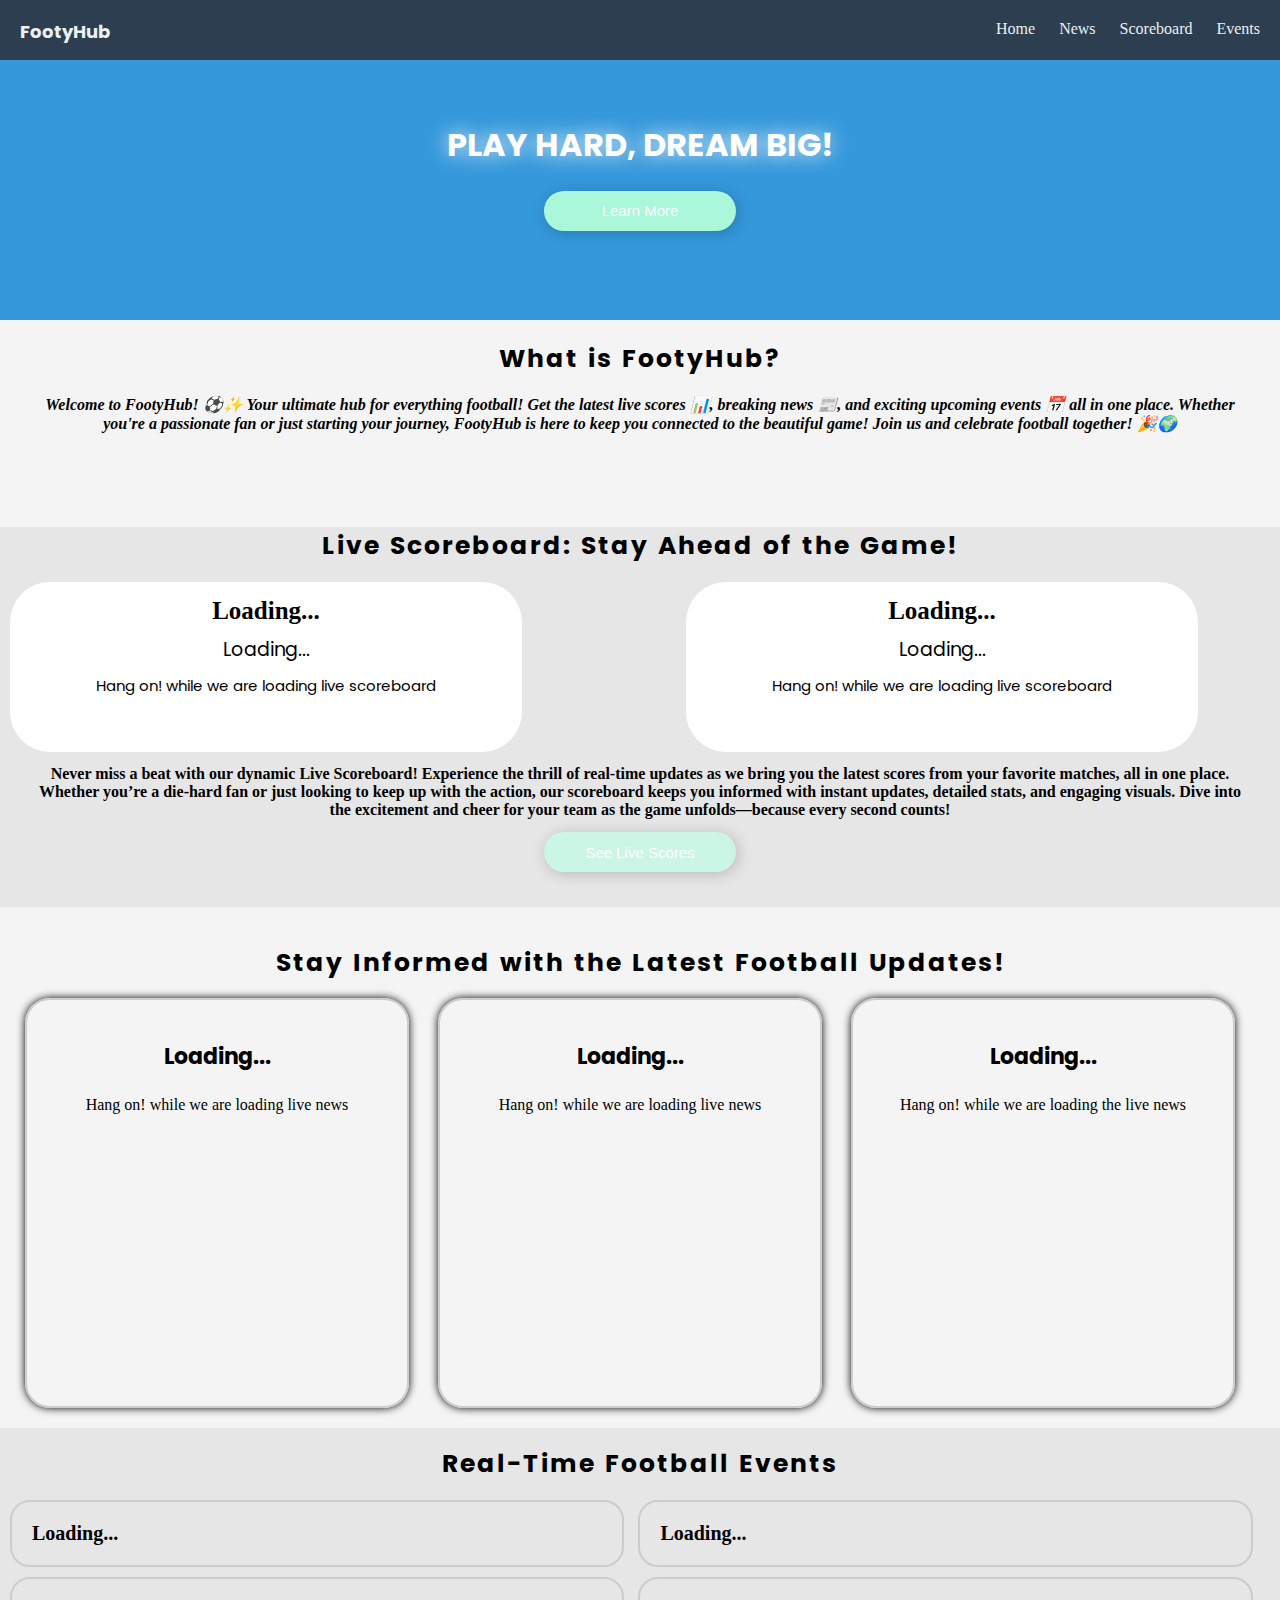
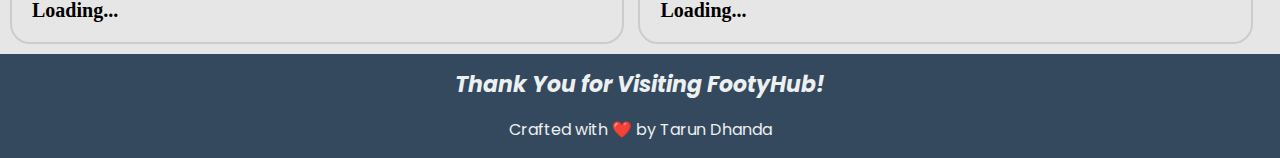
<file: index.html>
<!DOCTYPE html>
<html lang="en">

    <head>
        <meta charset="UTF-8" />
        <meta name="viewport" content="width=device-width, initial-scale=1.0" />
        <link rel="stylesheet" href="styles.css" />
        <title>FootyHub</title>
    </head>

    <body>
        <nav>
            <p class="navbar-title">FootyHub</p>
            <a href="index.html" class="navbar-link">Home</a>
            <a href="news.html" class="navbar-link">News</a>
            <a href="scoreboard.html" class="navbar-link">Scoreboard</a>
            <a href="events.html" class="navbar-link"
                style="margin-right: 20px">Events</a>
        </nav>
        <header>
            <div class="hero">
                <h1 class="hero-title">PLAY HARD, DREAM BIG!</h1>
                <center><button class="hero-button"><a href="#scoreboard-section" style="text-decoration: none; color: white;">Learn More</a></button></center>
            </div>
        </header>
        <section>
            <div class="home-intro-section">
                <h1 class="home-intro-title">What is FootyHub?</h1>
                <p class="home-intro-content">Welcome to FootyHub! ⚽✨ Your
                    ultimate hub for everything football! Get the latest live
                    scores 📊, breaking news 📰, and exciting upcoming events 📅
                    all in one place. Whether you're a passionate fan or just
                    starting your journey, FootyHub is here to keep you
                    connected to the beautiful game! Join us and celebrate
                    football together! 🎉🌍 </p>
            </div>
            <div class="home-scoreboard-section" id="scoreboard-section">
                <h1 class="home-scoreboard-title" >Live Scoreboard: Stay Ahead of
                    the Game!</h1>
                <div class="home-scoreboard-card1">
                    <p class="home-scoreboard-card-title1">Loading...</p>
                    <p class="home-scoreboard-card-subtitle1">Loading...</p>
                    <p class="home-scoreboard-content1">Hang on! while we are loading live scoreboard</p>
                </div>
                <div class="home-scoreboard-card2">
                    <p class="home-scoreboard-card-title2">Loading...</p>
                    <p class="home-scoreboard-card-subtitle2">Loading...</p>
                    <p class="home-scoreboard-content2">Hang on! while we are loading live scoreboard</p>
                </div>
                <h2 class="home-scoreboard-description">Never miss a beat with
                    our dynamic Live Scoreboard! Experience the thrill of
                    real-time updates as we bring you the latest scores from
                    your favorite matches, all in one place. Whether you’re a
                    die-hard fan or just looking to keep up with the action, our
                    scoreboard keeps you informed with instant updates, detailed
                    stats, and engaging visuals. Dive into the excitement and
                    cheer for your team as the game unfolds—because every second
                    counts!</h2>
                <center><button class="home-scoreboard-button"> <a href="scoreboard.html" style="text-decoration: none; color: white;">See Live
                        Scores</a></button> </center>
            </div>
            <div class="home-news-section">
                <h1 class="home-news-title"> Stay Informed with the Latest
                    Football Updates!</h1>
                <div class="home-news-section-card1">
                    <h1 class="home-news-card1-title">Loading...</h1>
                    <p class="home-news-card1-content">Hang on! while we are loading live news</p>
                </div>
                <div class="home-news-section-card2">
                    <h1 class="home-news-card2-title">Loading...</h1>
                    <p class="home-news-card2-content">Hang on! while we are loading live news</p>
                </div>
                <div class="home-news-section-card3">
                    <h1 class="home-news-card3-title">Loading...</h1>
                    <p class="home-news-card3-content">Hang on! while we are loading the live news</p>
                </div>
            </div>

            <div class="home-events-section">
                <h1 class="home-events-title">Real-Time Football Events</h1>
                <div class="home-events-section-card1">
                    <p class="home-events-section-card-title">Loading...</p>
                    <p class="home-events-section-card-match-date"></p>
                    <p class="home-events-section-card-teams"></p>
                    <p class="home-events-section-card-stadium"></p>
            </div>
                <div class="home-events-section-card2">
                    <p class="home-events-section-card-title">Loading...</p>
                    <p class="home-events-section-card-match-date"></p>
                    <p class="home-events-section-card-teams"></p>
                    <p class="home-events-section-card-stadium"></p>
                </div>
                <div class="home-events-section-card3">
                    <p class="home-events-section-card-title">Loading...</p>
                    <p class="home-events-section-card-match-date"></p>
                    <p class="home-events-section-card-teams"></p>
                    <p class="home-events-section-card-stadium"></p>
                </div>
                <div class="home-events-section-card4">
                    <p class="home-events-section-card-title">Loading...</p>
                    <p class="home-events-section-card-match-date"></p>
                    <p class="home-events-section-card-teams"></p>
                    <p class="home-events-section-card-stadium"></p>
                </div>
            </div>
            </section>

            <footer>
                <h1 class="footer-title">Thank You for Visiting FootyHub!</h1>
                <p class="footer-content">Crafted with ❤️ by Tarun Dhanda</p>
            </footer>
            <script src="script.js"></script>
        </body>

    </html>
</file>
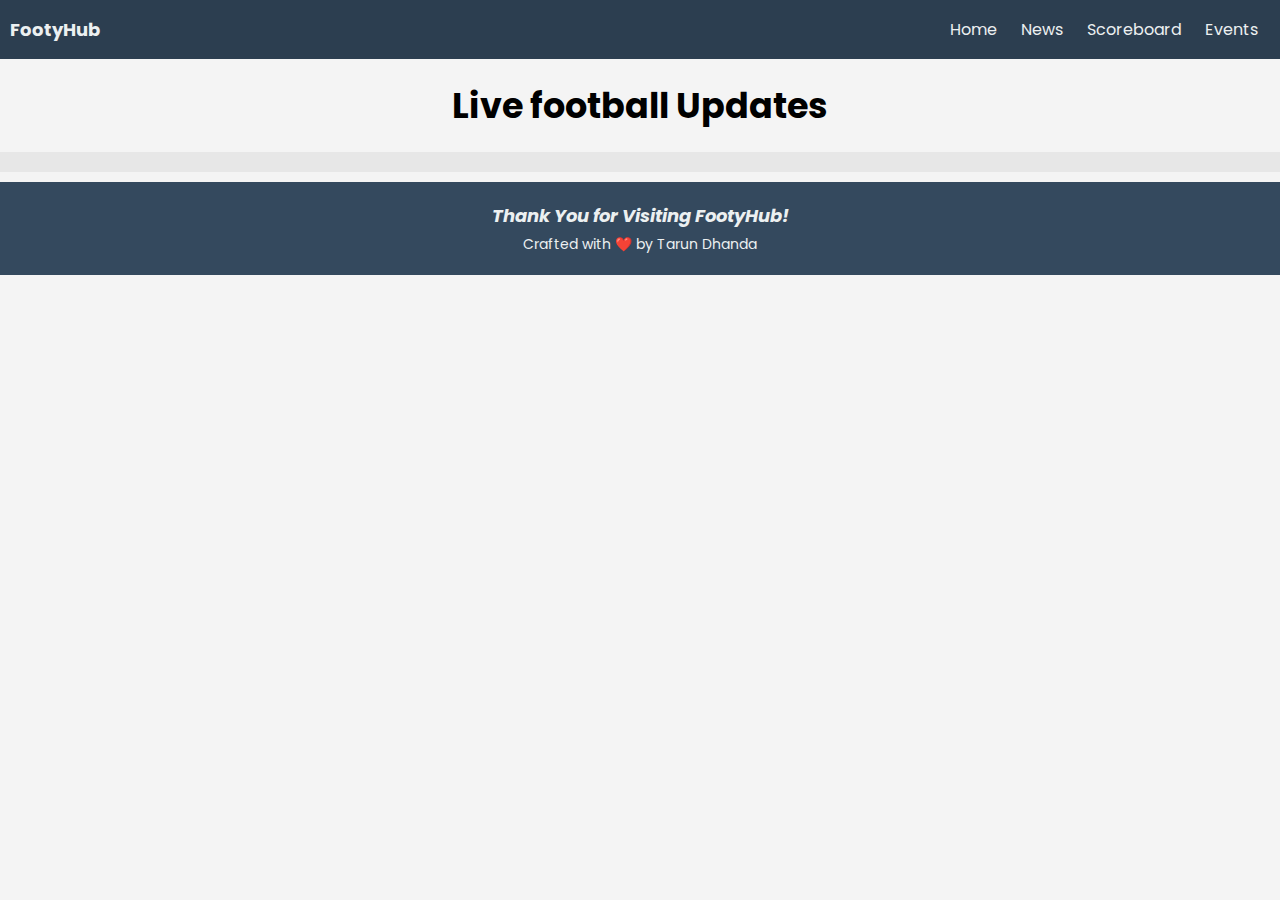
<file: events.html>
<!DOCTYPE html>
<html lang="en">
<head>
    <meta charset="UTF-8">
    <meta name="viewport" content="width=device-width, initial-scale=1.0">
    <title>Live football events</title>

    <style>
        @import url("https://fonts.googleapis.com/css2?family=Poppins:wght@300;400;600;700&display=swap");

        * {
            box-sizing: border-box;
        }

        body {
            margin: 0;
            padding: 0;
            overflow-x: hidden;
            background-color: #f4f4f4;
            font-family: "Poppins", sans-serif;
        }

        nav {
            width: 100%;
            background-color: #2c3e50;
            padding: 10px;
            display: flex;
            justify-content: space-between;
            align-items: center;
            flex-wrap: wrap;
        }

        .navbar-title {
            color: #ecf0f1;
            font-size: 18px;
            font-weight: bold;
            margin: 0;
        }

        .navbar-links {
            display: flex;
            flex-wrap: wrap;
            justify-content: flex-end;
        }

        .navbar-link {
            text-decoration: none;
            color: #ecf0f1;
            padding: 5px 10px;
            margin: 2px;
            font-size: 14px;
            transition: color 0.3s ease;
        }

        .navbar-link:hover {
            color: #e74c3c;
        }

        .header-title {
            font-size: 28px;
            text-align: center;
            margin: 20px 0;
        }

        section {
            background-color: #cccccc4f;
            width: 100%;
            padding: 10px;
        }

        .card-title {
            font-size: 20px;
            text-align: center;
        }

        .card-match-date, .card-teams, .card-stadium-name, .card-score, .card-status {
            font-size: 14px;
            text-align: center;
        }

        .card-stadium-name {
            margin-bottom: 15px;
        }

        .card {
            width: 100%;
            border: 2px solid white;
            border-radius: 15px;
            background-color: white;
            box-shadow: 0 0 12px #ccc;
            margin: 10px 0;
            padding: 15px;
            margin-left: 10px;
        }

        #events-container {
            display: flex;
            flex-direction: column;
            align-items: center;
        }

        footer {
            width: 100%;
            background-color: #34495e;
            padding: 15px 0;
            margin-top: 10px;
        }

        .footer-title {
            font-size: 18px;
            text-align: center;
            font-style: italic;
        }

        .footer-content {
            text-align: center;
            font-weight: normal;
            animation: footer 3s infinite;
            font-size: 14px;
        }

        .footer-title,
        .footer-content {
            color: #ecf0f1;
            margin: 5px 0;
        }

        @keyframes footer {
            0% {opacity: 75%;}
            25%{opacity: 80%;}
            50%{opacity: 85%;}
            75%{opacity: 90%;}
            100%{opacity: 75%;}
        }

        /* Responsive Design */
        @media only screen and (min-width: 768px) {
            .card {
                width: calc(50% - 20px);
            }

            #events-container {
                flex-direction: row;
                flex-wrap: wrap;
                justify-content: center;
            }

            .navbar-link {
                font-size: 16px;
            }
        }

        @media only screen and (max-width: 426px) {
            .navbar-link {
                font-size: 10px;
                margin: 0;
                padding: 0;
                margin-left: 12px;
            }
        }

        @media only screen and (min-width: 1024px) {
            .card {
                width: calc(33.33% - 20px);
            }

            .header-title {
                font-size: 35px;
            }
        }
    </style>
</head>
<body>
    <nav>
        <p class="navbar-title">FootyHub</p>
        <div class="navbar-links">
            <a href="index.html" class="navbar-link">Home</a>
            <a href="news.html" class="navbar-link">News</a>
            <a href="scoreboard.html" class="navbar-link">Scoreboard</a>
            <a href="events.html" class="navbar-link">Events</a>
        </div>
    </nav>

    <header>
        <h1 class="header-title">Live football Updates</h1>
    </header>

    <section id="events-container">
        <!-- Event cards will be dynamically inserted here -->
    </section>

    <footer>
        <h1 class="footer-title">Thank You for Visiting FootyHub!</h1>
        <p class="footer-content">Crafted with ❤️ by Tarun Dhanda</p>
    </footer>
    <script>
        const API_KEY = 'YOUR_API_KEY'; // Replace with your actual API key
        const API_URL = 'https://v3.football.api-sports.io/fixtures';
        const UPDATE_INTERVAL = 2 * 60 * 60 * 1000; // 2 hours in milliseconds

        let cache = {
            allEvents: [],
            lastUpdated: 0
        };

        function loadCacheFromStorage() {
            const storedCache = localStorage.getItem('footballEventsCache');
            if (storedCache) {
                cache = JSON.parse(storedCache);
            }
        }

        function saveCacheToStorage() {
            localStorage.setItem('footballEventsCache', JSON.stringify(cache));
        }

        async function fetchAllEvents() {
            try {
                const currentTime = Date.now();
                if (currentTime - cache.lastUpdated < UPDATE_INTERVAL) {
                    console.log('Using cached data');
                    updateDisplay();
                    return;
                }

                const response = await fetch(`${API_URL}?live=all`, {
                    method: 'GET',
                    headers: {
                        'x-rapidapi-host': 'v3.football.api-sports.io',
                        'x-rapidapi-key': API_KEY
                    }
                });

                if (!response.ok) {
                    throw new Error(`HTTP error! status: ${response.status}`);
                }

                const data = await response.json();
                cache.allEvents = data.response;
                cache.lastUpdated = currentTime;
                saveCacheToStorage();
                updateDisplay();
                console.log('Data updated from API');
            } catch (error) {
                console.error('Error fetching events:', error);
            }
        }

        function createEventCard(event, index) {
            const date = new Date(event.fixture.date);
            const formattedDate = `${date.toLocaleDateString()} - ${date.toLocaleTimeString()}`;

            return `
                <div class="card" id="card${index + 1}">
                    <h2 class="card-title">Event ${index + 1}</h2>
                    <p class="card-match-date">Match Date & Time: ${formattedDate}</p>
                    <p class="card-teams">Teams: ${event.teams.home.name} vs ${event.teams.away.name}</p>
                    <p class="card-stadium-name">Stadium: ${event.fixture.venue?.name || 'Not specified'}</p>
                    <p class="card-score">Score: ${event.goals.home ?? 0} - ${event.goals.away ?? 0}</p>
                    <p class="card-status">Status: ${event.fixture.status.long}</p>
                </div>
            `;
        }

        function updateDisplay() {
            const container = document.getElementById('events-container');
            if (cache.allEvents.length === 0) {
                container.innerHTML = '<p>No live events at the moment. Please check back later.</p>';
                return;
            }
            const eventsToShow = cache.allEvents.slice(0, 10); // Get first 10 events
            container.innerHTML = eventsToShow.map((event, index) => createEventCard(event, index)).join('');
        }

        // Load cache from storage when the page loads
        window.addEventListener('load', () => {
            loadCacheFromStorage();
            fetchAllEvents();
        });

        // Set up periodic updates
        setInterval(fetchAllEvents, UPDATE_INTERVAL);
    </script>
</body>
</html>
</file>
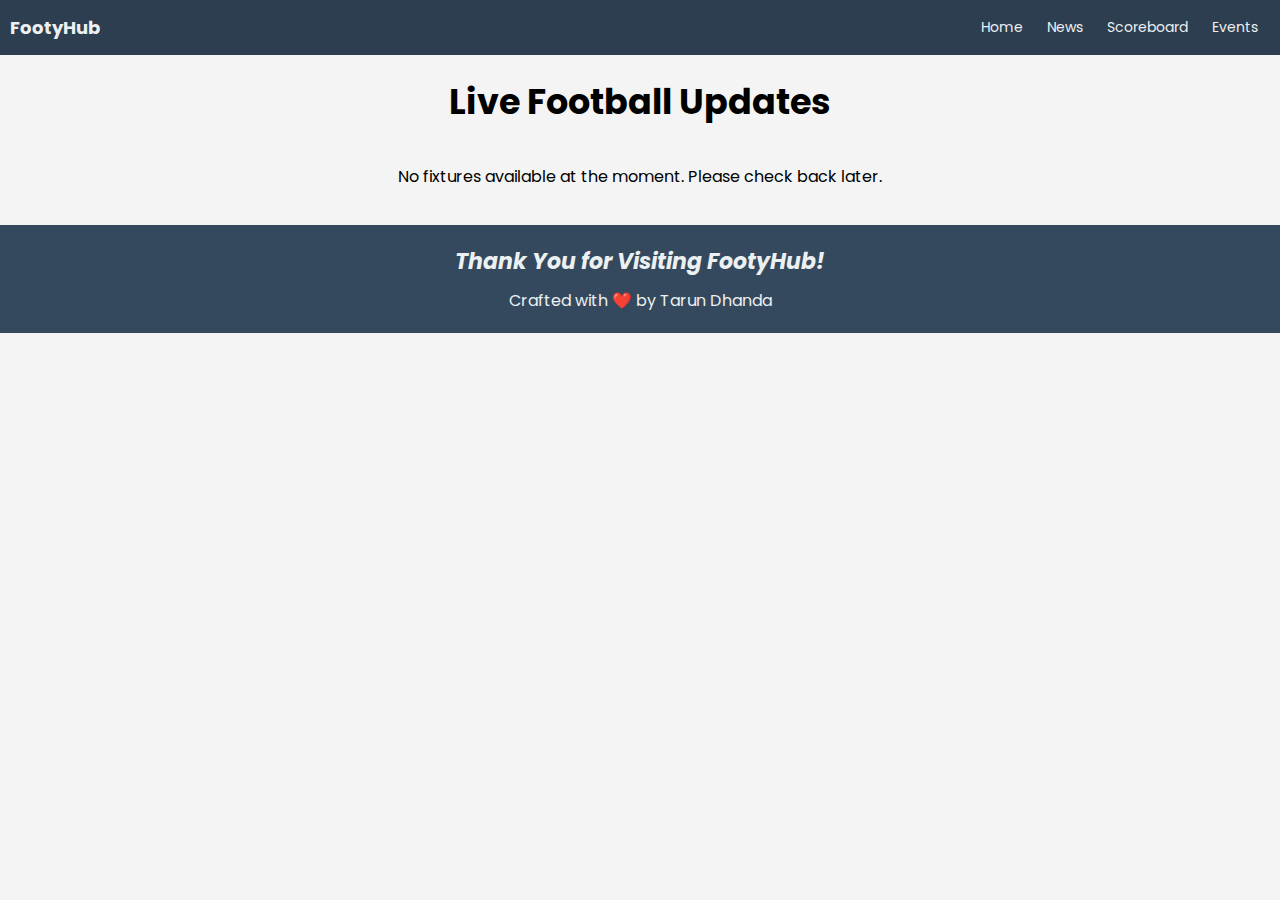
<file: news.html>
<!DOCTYPE html>
<html lang="en">
<head>
    <meta charset="UTF-8">
    <meta name="viewport" content="width=device-width, initial-scale=1.0">
    <title>GoalEdge - Live Football Updates</title>
    <style>
        @import url("https://fonts.googleapis.com/css2?family=Poppins:wght@300;400;600;700&display=swap");

        * {
            box-sizing: border-box;
        }

        body {
            margin: 0;
            padding: 0;
            overflow-x: hidden;
            background-color: #f4f4f4;
            font-family: "Poppins", sans-serif;
        }

        nav {
            width: 100%;
            background-color: #2c3e50;
            padding: 10px;
            display: flex;
            justify-content: space-between;
            align-items: center;
            flex-wrap: wrap;
        }

        .navbar-title {
            color: #ecf0f1;
            font-size: 18px;
            font-weight: bold;
            margin: 0;
        }

        .navbar-links {
            display: flex;
            flex-wrap: wrap;
            justify-content: flex-end;
        }

        .navbar-link {
            text-decoration: none;
            color: #ecf0f1;
            padding: 5px 10px;
            margin: 2px;
            font-size: 14px;
            transition: color 0.3s ease;
        }

        .navbar-link:hover {
            color: #e74c3c;
        }

        @media only screen and (max-width: 426px) {
            .navbar-link {
                font-size: 10px;
                margin: 0;
                padding: 0;
                margin-left: 12px;
            }
        }

        .header-title {
            font-size: 35px;
            text-align: center;
            margin: 20px 0;
        }

        .news-section {
            display: flex;
            flex-wrap: wrap;
            justify-content: center;
            gap: 20px;
            padding: 0 20px;
        }

        .news-section-card {
            width: calc(33.333% - 20px);
            border: 2px solid #ccc;
            border-radius: 25px;
            padding: 20px;
            box-shadow: 0px 0px 7px #ccc;
            display: flex;
            flex-direction: column;
            justify-content: space-between;
        }

        .news-section-card-title {
            font-weight: bold;
            font-size: 20px;
            margin: 0 0 10px;
        }

        .news-section-card-text {
            font-size: 14px;
            margin: 0;
            line-height: 1.6;
        }

        footer {
            background-color: #34495e;
            color: #ecf0f1;
            text-align: center;
            padding: 20px 0;
            margin-top: 20px;
        }

        .footer-title {
            font-size: 22px;
            font-style: italic;
            margin: 0;
        }

        .footer-content {
            font-weight: normal;
            margin: 10px 0 0;
        }

        @media only screen and (max-width: 768px) {
            .news-section-card {
                width: 100%;
            }

        }

        @keyframes footer {
            0%, 100% {opacity: 75%;}
            50% {opacity: 90%;}
        }

        .footer-content {
            animation: footer 3s infinite;
        }
    </style>
</head>
<body>
    <nav>
        <p class="navbar-title">FootyHub</p>
        <div class="navbar-links">
            <a href="index.html" class="navbar-link">Home</a>
            <a href="news.html" class="navbar-link">News</a>
            <a href="scoreboard.html" class="navbar-link">Scoreboard</a>
            <a href="events.html" class="navbar-link">Events</a>
        </div>
    </nav>
    <header>
        <h1 class="header-title">Live Football Updates</h1>
    </header>
    <main>
        <div id="news-section" class="news-section">
            <!-- Fixture data will be dynamically inserted here -->
        </div>
    </main>
    <footer>
        <h1 class="footer-title">Thank You for Visiting FootyHub!</h1>
        <p class="footer-content">Crafted with ❤️ by Tarun Dhanda</p>
    </footer>
    <script>
        const API_KEY = 'YOUR_API_KEY'; // Replace with your actual API key
const API_URL = 'https://v3.football.api-sports.io/fixtures';
const STORAGE_KEY = 'footballFixtures';
const LAST_FETCH_KEY = 'lastFixturesFetch';
const TWO_HOURS = 2 * 60 * 60 * 1000; // 2 hours in milliseconds

async function fetchFixtures() {
    const now = new Date();
    const lastFetch = localStorage.getItem(LAST_FETCH_KEY);

    if (lastFetch && now - new Date(lastFetch) < TWO_HOURS) {
        console.log('Using cached data');
        return JSON.parse(localStorage.getItem(STORAGE_KEY));
    }

    try {
        const response = await fetch(`${API_URL}?date=${now.toISOString().split('T')[0]}`, {
            method: 'GET',
            headers: {
                'x-rapidapi-host': 'api-football-v1.p.rapidapi.com',
                'x-rapidapi-key': API_KEY
            }
        });

        if (!response.ok) {
            throw new Error('Failed to fetch fixtures');
        }

        const data = await response.json();
        localStorage.setItem(STORAGE_KEY, JSON.stringify(data.response));
        localStorage.setItem(LAST_FETCH_KEY, now.toISOString());

        return data.response;
    } catch (error) {
        console.error('Error fetching fixtures:', error);
        // If there's an error, try to use cached data if available
        const cachedData = localStorage.getItem(STORAGE_KEY);
        return cachedData ? JSON.parse(cachedData) : [];
    }
}

function createFixtureCard(fixture) {
    const card = document.createElement('div');
    card.className = 'news-section-card';

    const title = document.createElement('h2');
    title.className = 'news-section-card-title';
    title.textContent = `Upcoming Match: ${fixture.teams.home.name} vs ${fixture.teams.away.name}`;

    const details = document.createElement('p');
    details.className = 'news-section-card-text';
    const matchDate = new Date(fixture.fixture.date);
    details.textContent = `Get ready for an exciting match in the ${fixture.league.name} on ${matchDate.toLocaleDateString()}. ${fixture.teams.home.name} will face ${fixture.teams.away.name} at ${fixture.fixture.venue.name}. Kick-off is scheduled for ${matchDate.toLocaleTimeString()}.`;

    card.appendChild(title);
    card.appendChild(details);

    return card;
}

async function displayFixtures() {
    try {
        const fixtures = await fetchFixtures();
        const newsSection = document.getElementById('news-section');
        newsSection.innerHTML = '';

        if (fixtures.length === 0) {
            newsSection.innerHTML = '<p>No fixtures available at the moment. Please check back later.</p>';
            return;
        }

        fixtures.slice(0, 12).forEach(fixture => {
            const card = createFixtureCard(fixture);
            newsSection.appendChild(card);
        });
    } catch (error) {
        console.error('Error displaying fixtures:', error);
        const newsSection = document.getElementById('news-section');
        newsSection.innerHTML = '<p>Failed to load fixtures. Please try again later.</p>';
    }
}

// Initial load
window.addEventListener('load', displayFixtures);

// Refresh data every 2 hours
setInterval(displayFixtures, TWO_HOURS);
    </script>
</body>
</html>
</file>
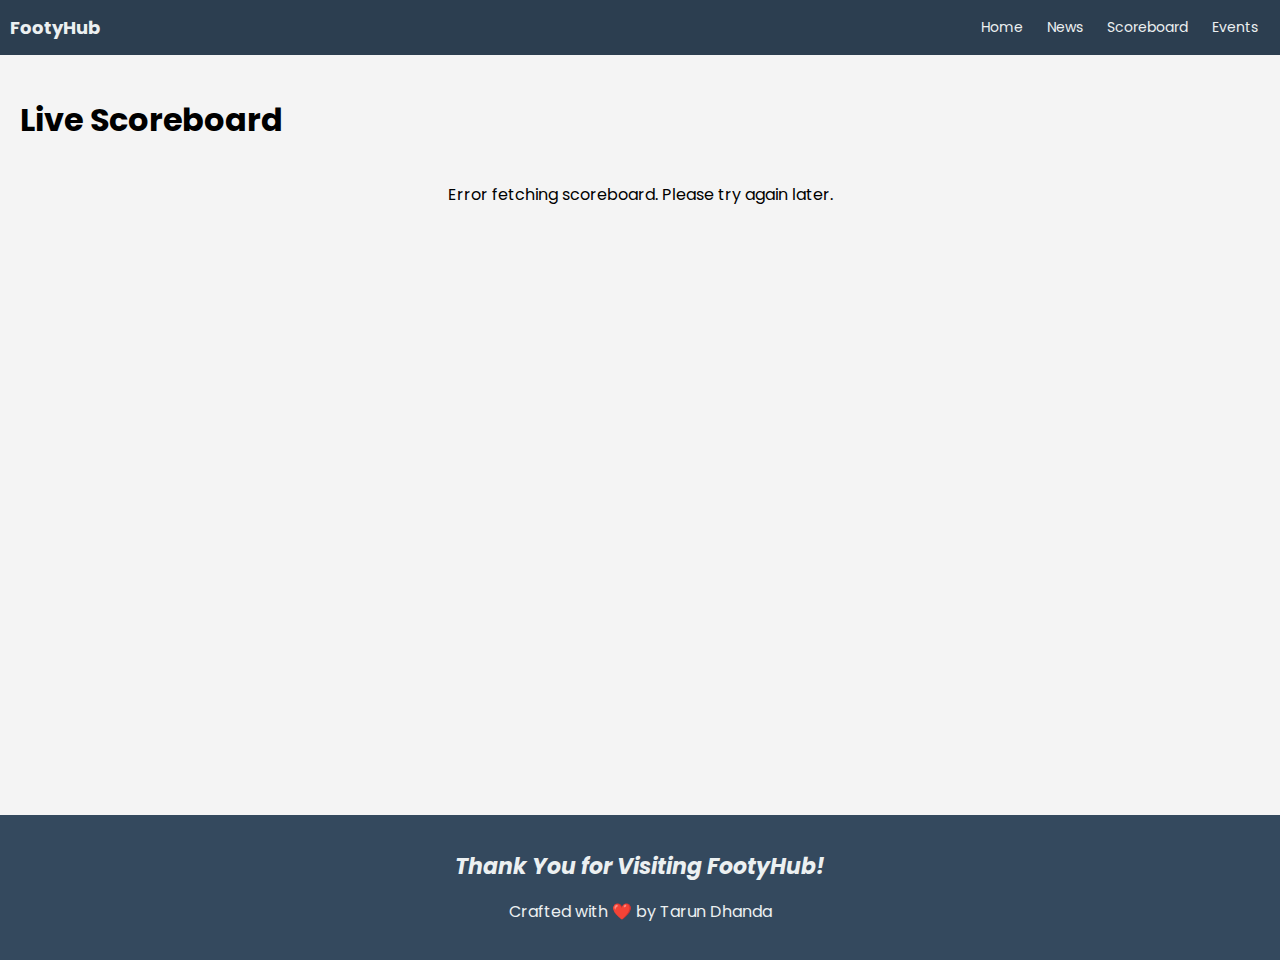
<file: scoreboard.html>
<!DOCTYPE html>
<html lang="en">
<head>
    <meta charset="UTF-8">
    <meta name="viewport" content="width=device-width, initial-scale=1.0">
    <title>Live Scoreboard</title>
    <style>
        @import url("https://fonts.googleapis.com/css2?family=Poppins:wght@300;400;600;700&display=swap");
        * {
            box-sizing: border-box;
        }

        body {
            margin: 0;
            padding: 0;
            overflow-x: hidden;
            background-color: #f4f4f4;
            font-family: "Poppins", sans-serif;
        }

        nav {
            width: 100%;
            background-color: #2c3e50;
            padding: 10px;
            display: flex;
            justify-content: space-between;
            align-items: center;
            flex-wrap: wrap;
        }

        .navbar-title {
            color: #ecf0f1;
            font-size: 18px;
            font-weight: bold;
            margin: 0;
        }

        .navbar-links {
            display: flex;
            flex-wrap: wrap;
            justify-content: flex-end;
        }

        .navbar-link {
            text-decoration: none;
            color: #ecf0f1;
            padding: 5px 10px;
            margin: 2px;
            font-size: 14px;
            transition: color 0.3s ease;
        }

        .navbar-link:hover {
            color: #e74c3c;
        }

        @media only screen and (max-width: 426px) {
            .navbar-link {
                font-size: 10px;
                margin: 0;
                padding: 0;
                margin-left: 12px;
            }
        }

        section {
            padding: 20px;
            min-height: calc(100vh - 140px);
        }

        .scoreboard {
            display: flex;
            flex-wrap: wrap;
            justify-content: center;
            gap: 20px;
        }

        .match-card {
            background-color: white;
            border-radius: 8px;
            box-shadow: 0 2px 4px rgba(0, 0, 0, 0.1);
            padding: 15px;
            width: 300px;
        }

        .match-title {
            font-size: 18px;
            font-weight: bold;
            margin-bottom: 10px;
            text-align: center;
        }

        .match-details {
            display: flex;
            justify-content: space-between;
            align-items: center;
        }

        .team {
            text-align: center;
            width: 40%;
        }

        .team-name {
            font-size: 14px;
            margin-bottom: 5px;
        }

        .team-score {
            font-size: 24px;
            font-weight: bold;
        }

        .match-status {
            text-align: center;
            font-size: 14px;
            color: #666;
            margin-top: 10px;
        }

        footer {
            width: 100%;
            background-color: #34495e;
            padding: 20px 0;
            text-align: center;
        }

        .footer-title {
            font-size: 22px;
            font-style: italic;
            color: #ecf0f1;
            margin-bottom: 10px;
        }

        .footer-content {
            color: #ecf0f1;
            animation: footer 3s infinite;
        }

        @keyframes footer {
            0%, 100% {opacity: 75%;}
            50% {opacity: 90%;}
        }

        @media only screen and (max-width: 600px) {
            .match-card {
                width: 100%;
            }
        }
    </style>
</head>
<body>
    <nav>
        <p class="navbar-title">FootyHub</p>
        <div class="navbar-links">
            <a href="index.html" class="navbar-link">Home</a>
            <a href="news.html" class="navbar-link">News</a>
            <a href="scoreboard.html" class="navbar-link">Scoreboard</a>
            <a href="events.html" class="navbar-link">Events</a>
        </div>
    </nav>

    <section>
        <h1>Live Scoreboard</h1>
        <div id="scoreboard" class="scoreboard">
            <!-- Scoreboard content will be dynamically inserted here -->
        </div>
    </section>

    <footer>
        <h1 class="footer-title">Thank You for Visiting FootyHub!</h1>
        <p class="footer-content">Crafted with ❤️ by Tarun Dhanda</p>
    </footer>
    <script>
        const API_KEY = 'YOUR_API_KEY'; // Replace with your actual API key
const API_URL = 'https://v3.football.api-sports.io/fixtures';
const UPDATE_INTERVAL = 2 * 60 * 60 * 1000; // 2 hours in milliseconds
const CACHE_KEY = 'footballScoreboardCache';

async function fetchScoreboard() {
    const currentTime = Date.now();
    const cachedData = localStorage.getItem(CACHE_KEY);
    
    if (cachedData) {
        const { timestamp, data } = JSON.parse(cachedData);
        if (currentTime - timestamp < UPDATE_INTERVAL) {
            console.log('Using cached data');
            updateScoreboard(data);
            return;
        }
    }

    try {
        const response = await fetch(`${API_URL}?live=all`, {
            method: 'GET',
            headers: {
                'x-rapidapi-host': 'v3.football.api-sports.io',
                'x-rapidapi-key': API_KEY
            }
        });

        if (!response.ok) {
            throw new Error(`HTTP error! status: ${response.status}`);
        }

        const data = await response.json();
        updateScoreboard(data.response);
        
        // Cache the new data
        localStorage.setItem(CACHE_KEY, JSON.stringify({
            timestamp: currentTime,
            data: data.response
        }));
        
        console.log('Data updated from API');
    } catch (error) {
        console.error('Error fetching scoreboard:', error);
        document.getElementById('scoreboard').innerHTML = '<p>Error fetching scoreboard. Please try again later.</p>';
        
        // If there's an error, try to use cached data if available
        if (cachedData) {
            console.log('Using cached data due to fetch error');
            const { data } = JSON.parse(cachedData);
            updateScoreboard(data);
        }
    }
}

function updateScoreboard(matches) {
    const scoreboard = document.getElementById('scoreboard');
    if (matches.length === 0) {
        scoreboard.innerHTML = '<p>No live matches at the moment. Please check back later.</p>';
        return;
    }

    scoreboard.innerHTML = matches.map(match => `
        <div class="match-card">
            <div class="match-title">${match.league.name}</div>
            <div class="match-details">
                <div class="team">
                    <div class="team-name">${match.teams.home.name}</div>
                    <div class="team-score">${match.goals.home}</div>
                </div>
                <div class="team">
                    <div class="team-name">${match.teams.away.name}</div>
                    <div class="team-score">${match.goals.away}</div>
                </div>
            </div>
            <div class="match-status">${match.fixture.status.long}</div>
        </div>
    `).join('');
}

// Initial fetch
window.addEventListener('load', fetchScoreboard);

// Set up periodic updates
setInterval(fetchScoreboard, UPDATE_INTERVAL);
    </script>
</body>
</html>
</file>
<file: styles.css>
@import url("https://fonts.googleapis.com/css2?family=Poppins:wght@300;400;600;700&display=swap");

* {
    box-sizing: border-box;
}

body {
    margin: 0;
    padding: 0;
    overflow-x: hidden;
    background-color: #f4f4f4;
}

nav {
    width: 100%;
    height: 60px;
    background-color: #2c3e50;
    float: left;
    text-align: right;
}

.navbar-title {
    color: #ecf0f1;
    font-family: "Poppins", sans-serif;
    float: left;
    font-size: 18px;
    font-weight: bold;
    margin-left: 20px;
    margin-bottom: 40px;
}

.navbar-link {
    display: inline-block;
    padding-top: 20px;
    text-decoration: none;
    color: #ecf0f1;
    font-family: century gothic;
    margin-left: 20px;
}

.navbar-link:hover {
    color: #e74c3c; 
}

@media only screen and (max-width: 426px) {
    .navbar-link {
        margin-left: 5px;
        font-size: 11px;
    }
}

.hero {
    width: 100%;
    height: 320px;
    background-color: #3498db;
    padding-top: 100px;
}

.hero-title {
    color: white;
    font-family: "Poppins";
    text-align: center;
    text-shadow: 0px 0px 20px white;
}

.hero-button {
    width: 15%;
    height: 40px;
    background-color: #abf7d9; 
    border: none;
    border-radius: 150px;
    color: black;
    font-family: 'Century Gothic', sans-serif;
    box-shadow: 2px 2px 15px rgba(0, 0, 0, 0.2);
    font-size: 15px;
    transition: all 0.3s ease; 
    cursor: pointer;
}

.hero-button:hover {
    background-color: #abf7d5; 
    transform: translateY(-5px) scale(1.05);
    box-shadow: 4px 4px 20px rgba(0, 0, 0, 0.3); 
    color: white; 
    border: 2px solid #ccc; 
}

.home-intro-section {
    margin: 0;
    padding: 0;
    width: 100%;
    height: 170px;
    background-color: #f4f4f40b;
    margin-top: 20px;
}

.home-intro-title {
    text-align: center;
    font-family: "Poppins", century gothic;
    font-size: 25px;
    letter-spacing: 2px;
    word-spacing: 2px;
}

.home-intro-content {
    text-align: center;
    font-family: century gothic;
    font-style: italic;
    font-size: 16px;
    padding-left: 30px;
    padding-right: 30px;
    font-weight: bold;
}

@media only screen and (max-width: 768px) {
    .hero-button {
        width: 40%;
    }

    .hero-title {
        font-size: 34px;
    }
}

/* Homepage scoreboard section styling start */
.home-scoreboard-section {
    width: 100%;
    height: 380px;
    background-color: #33333312;
}

.home-scoreboard-title {
    text-align: center;
    font-family: "Poppins", century gothic;
    font-size: 25px;
    letter-spacing: 2px;
    word-spacing: 2px;
}

.home-scoreboard-card1, .home-scoreboard-card2 {
    display: inline-block;
    width: 40%;
    height: 170px;
    background-color: white;
    margin-left: 10px;
    border-radius: 40px;
    padding: 15px;
}

.home-scoreboard-card2 {
    margin-left: 160px;
}

.home-scoreboard-card-title1, .home-scoreboard-card-title2 {
    text-align: center;
    color: black;
    font-family: century gothic;
    font-weight: bold;
    font-size: 25px;
    margin: 0 0 10px 0;
}

.home-scoreboard-card-subtitle1, .home-scoreboard-card-subtitle2 {
    color: black;
    font-family: 'Poppins';
    text-align: center;
    font-size: 19px;
    margin: 0 0 10px 0;
}

.home-scoreboard-content1, .home-scoreboard-content2 {
    color: black;
    font-family: 'Poppins';
    text-align: center;
    font-size: 15px;
    margin: 0;
}

.home-scoreboard-description {
    text-align: center;
    font-family: century gothic;
    font-size: 16px;
    padding-left: 30px;
    padding-right: 30px;
    font-weight: bold;
}

.home-scoreboard-button {
    width: 15%;
    height: 40px;
    background-color: #cbf5e4; 
    border: none;
    border-radius: 150px;
    color: black;
    font-family: 'Century Gothic', sans-serif;
    box-shadow: 2px 2px 15px rgba(0, 0, 0, 0.2);
    font-size: 15px;
    transition: all 0.3s ease; 
    cursor: pointer;
}

.home-scoreboard-button:hover {
    background-color: #cbf8e4; 
    transform: translateY(-5px) scale(1.05);
    box-shadow: 4px 4px 20px rgba(0, 0, 0, 0.3); 
    color: white; 
    border: 2px solid #ccc; 
}

@media only screen and (max-width: 430px) {
    .home-scoreboard-section{
        position: relative;
        top: 120px;
        height: auto;
    }
    .home-scoreboard-card1, .home-scoreboard-card2 {
        display: block;
        width: 95%;
        height: auto;
        margin-left: 10px;
        margin-bottom: 10px;
    }
    .home-scoreboard-description {
        font-size: 14px;
    }
    .home-scoreboard-button {
        width: 40%;
        margin-bottom: 5px;
    }
}

@media only screen and (max-width: 788px) and (min-width: 488px) {
    .home-scoreboard-section {
        height: auto;
    }
    
    .home-scoreboard-card1, .home-scoreboard-card2 {
        display: inline-block;
        margin-bottom: 20px;
        margin-left: 50px;
        width: 40%;
        height: auto;
    }
    .home-scoreboard-button {
        width: 24%;
        margin-top: 5px;
        margin-bottom: 5px;
    }
}

/* News section coding start*/

.home-news-section {
    height: auto;
    width: 100%;
    float: left;
    padding: 20px 0;
}

.home-news-title {
    text-align: center;
    font-family: "Poppins", century gothic;
    font-size: 25px;
    letter-spacing: 2px;
    word-spacing: 2px;
}

.home-news-section-card1,
.home-news-section-card2,
.home-news-section-card3 {
    width: 30%;
    height: 410px;
    border: 2px solid #ccc;
    margin-left: 25px;
    border-radius: 25px;
    display: inline-block;
    box-shadow: 0px 0px 8px black;
    padding: 20px;
    vertical-align: top;
    overflow: hidden;
}

.home-news-card1-title,
.home-news-card2-title,
.home-news-card3-title {
    font-size: 22px;
    font-family: "Poppins", sans-serif;
    margin-top: 0;
    word-wrap: break-word;
    overflow-wrap: break-word;
    text-align: center;
    margin-top: 20px;
}

.home-news-card1-content,
.home-news-card2-content,
.home-news-card3-content {
    font-family: century gothic;
    text-align: center;
    margin-top: 23px;
}

@media only screen and (max-width: 768px) {
    .home-news-section-card1,
    .home-news-section-card2,
    .home-news-section-card3 {
        width: 90%;
        margin: 10px auto;
        display: block;
    }
    .home-news-title {
        margin-top: 120px;
    }
}
@media only screen and (max-width: 1020px) and (min-width: 480px) {
    .home-news-section-card1,
    .home-news-section-card2,
    .home-news-section-card3 {
        width: 50%;
        margin: 10px auto;
        display: block;
        height: auto;
    }
}

/* Homepage events section coding start*/

.home-events-section {
    width: 100%;
    height: auto;
    background-color:#33333312;
    float: left;
}
.home-events-title {
    text-align: center;
    font-family: "Poppins", century gothic;
    font-size: 25px;
    letter-spacing: 2px;
    word-spacing: 2px;
}
.home-events-section-card1,
.home-events-section-card2,
.home-events-section-card3,
.home-events-section-card4 {
    display: inline-block;
    width: 48%;
    height: auto;
    margin: 0;
    padding: 0;
    border: 2px solid #ccc;
    margin-left: 10px;
    margin-bottom: 10px;
    border-radius: 20px;
}
.home-events-section-card-title {
    font-family: century gothic;
    font-weight: bold;
    font-size: 20px;
    margin-left: 20px;
}
.home-events-section-card-match-date,
.home-events-section-card-teams,
.home-events-section-teams,
.home-events-section-card-stadium {
    font-family: 'Poppins';
    margin-left: 10px;
    font-style: italic;
    font-size: 14px;
}

.home-events-section-card-button {
    width: 20%;
    height: 35px;
    border-radius: 15px;
    margin-left: 15px;
    margin-bottom: 10px;
    background-color: #fff;
}

.home-events-section-card-button-text {
    text-decoration: none;
    color: black;
    font-family: century gothic;
    font-weight: bold;
    font-style: italic;
}

.home-events-section-card-button:hover, .home-events-section-card-button-text:hover {
    background-color: black;
    width: 22%;
    color: white;
    transition: 1s ease-in-out;
}

@media only screen and (max-width: 767px) {
    .home-events-section-card1,
    .home-events-section-card2,
    .home-events-section-card3,
    .home-events-section-card4 {
        width: 98%;
        height: auto;
        margin-left: 2px;
    }
    .home-events-section-card-button {
        width: 30%;
    }
}

@media only screen and (max-width: 1024px) and (min-width: 767px) {
    .home-events-section-card-button {
        width: 30%;
    }
}

/* Homepage events section coding end*/


/*Footer styling start*/

footer {
    width: 100%;
    height: auto;
    background-color: black;
    background-color: #34495e;
    font-family: 'Poppins';
    float: left;
}
.footer-title {
    font-size: 22px;
    text-align: center;
    font-style: italic;
}
.footer-content {
    font-family: 'Poppins';
    text-align: center;
    font-weight: normal;
    animation: footer 3s infinite;
}

.footer-title,
.footer-content {
    color: #ecf0f1; 
}
@keyframes footer {
    0% {opacity: 75%;}
    25%{opacity: 80%;}
    50%{opacity: 85%;}
    75%{opacity: 90%;}
    100%{opacity: 75%;}
}

/* Footer styling end
</file>
